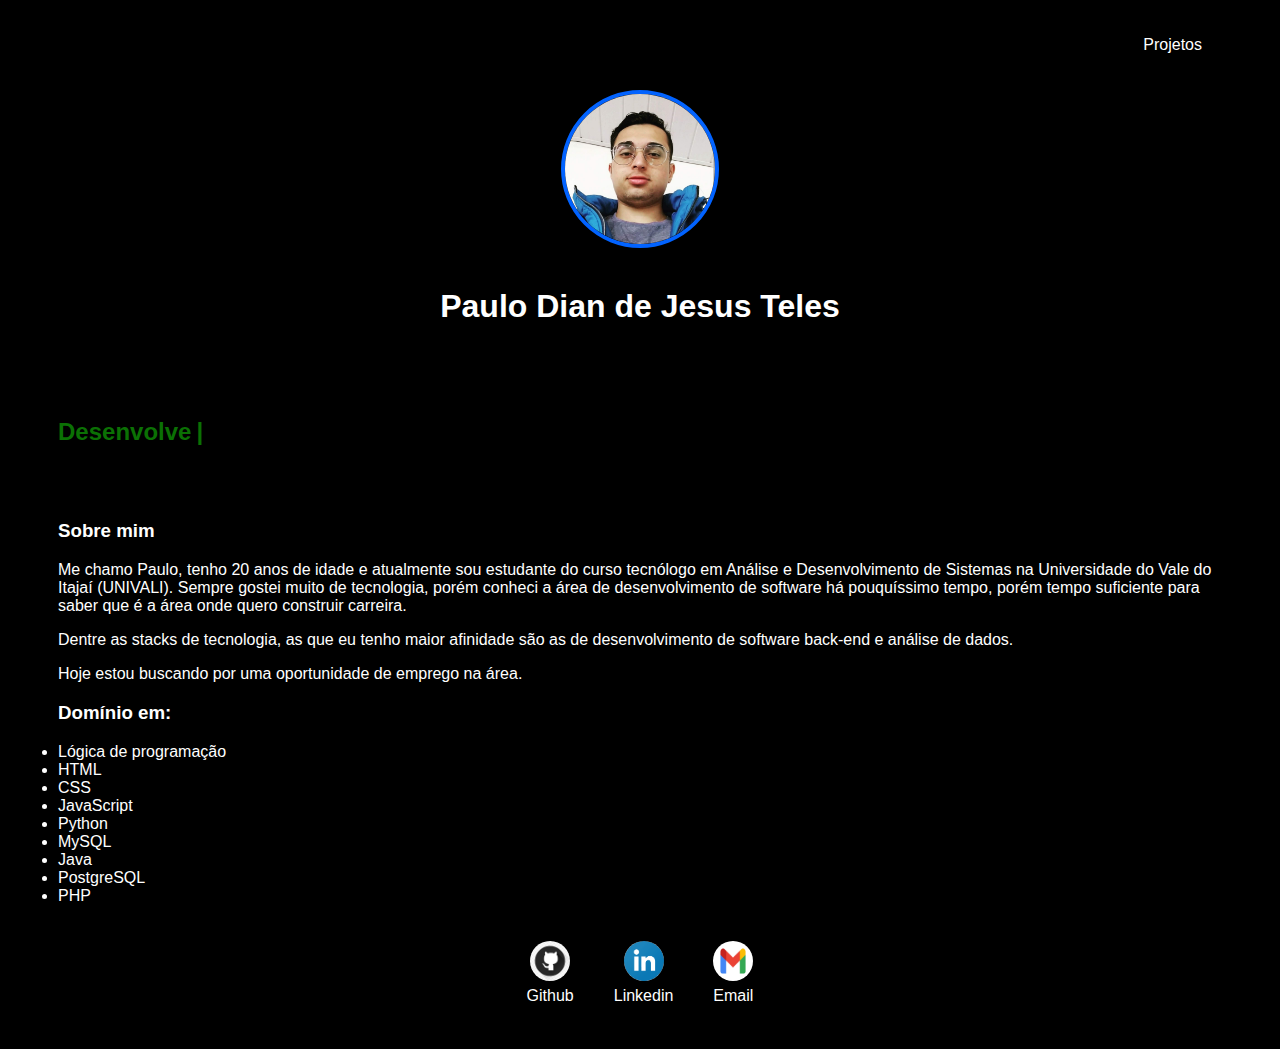
<file: index.html>
<!DOCTYPE html>
<html lang="en">
<head>
    <meta charset="UTF-8">
    <meta http-equiv="X-UA-Compatible" content="IE=edge">
    <meta name="viewport" content="width=device-width, initial-scale=1.0">
    <title>Paulo Dian de Jesus Teles</title>
    <link rel="stylesheet" href="index.css">
</head>
<body>
    <div class="container">
        <nav>
            <ul>
                <li>
                    <a href="project.html">Projetos</a>
                </li>
            </ul>
        </nav>
    
        <header>
            <div class="center">
                <img src="Paulo.jpg"></img>
            </div>
            <h1 class="center">Paulo Dian de Jesus Teles</h1>
    
            <br></br>
    
            <h2 class="digitando">Desenvolvedor de Software</h2>

            <br></br>

        </header>
        <main>
            <section>
                <h3>Sobre mim</h3>
                <p>
                    Me chamo Paulo, tenho 20 anos de idade e atualmente sou estudante do curso tecnólogo em Análise e Desenvolvimento de Sistemas na Universidade do Vale do Itajaí (UNIVALI). Sempre gostei muito de tecnologia, porém conheci a área de desenvolvimento de software há pouquíssimo tempo, porém tempo suficiente para saber que é a área onde quero construir carreira.
                </p>
                <p>
                    Dentre as stacks de tecnologia, as que eu tenho maior afinidade são as de desenvolvimento de software back-end e análise de dados.
                </p>
                <p>
                    Hoje estou buscando por uma oportunidade de emprego na área.
                </p>
            </section>
            <section>
                <h3>Domínio em:</h3>
                <p>
                    <li>
                        Lógica de programação
                    </li>
                    <li>
                        HTML
                    </li>
                    <li>
                        CSS
                    </li>
                    <li>
                        JavaScript
                    </li>
                    <li>
                        Python
                    </li>
                    <li>
                        MySQL
                    </li>
                    <li>
                        Java
                    </li>
                    <li>
                        PostgreSQL
                    </li>
                    <li>
                        PHP
                    </li>
                </p>
            </section>

            <script src="script.js"></script>
        </main>
    
        <footer>
            <a href="https://github.com/PauloDian-Teles" target="_blank" rel="noopener noreferrer">
                <img src="Github.png"></img>
                <p>Github</p>
            </a>
            <a href="https://www.linkedin.com/in/paulo-dian-de-jesus-teles-b4a778235" target="_blank" rel="noopener noreferrer">
                <img src="Linkedin.png"></img>
                <p>Linkedin</p>
            </a>
            <a href="mailto: paulodian.teles@gmail.com" target="_blank" rel="noopener noreferrer">
                <img src="Gmail.jpg"></img>
                <p>Email</p>
            </a>
        </footer>
    </div>
    
</body>
</html>
</file>
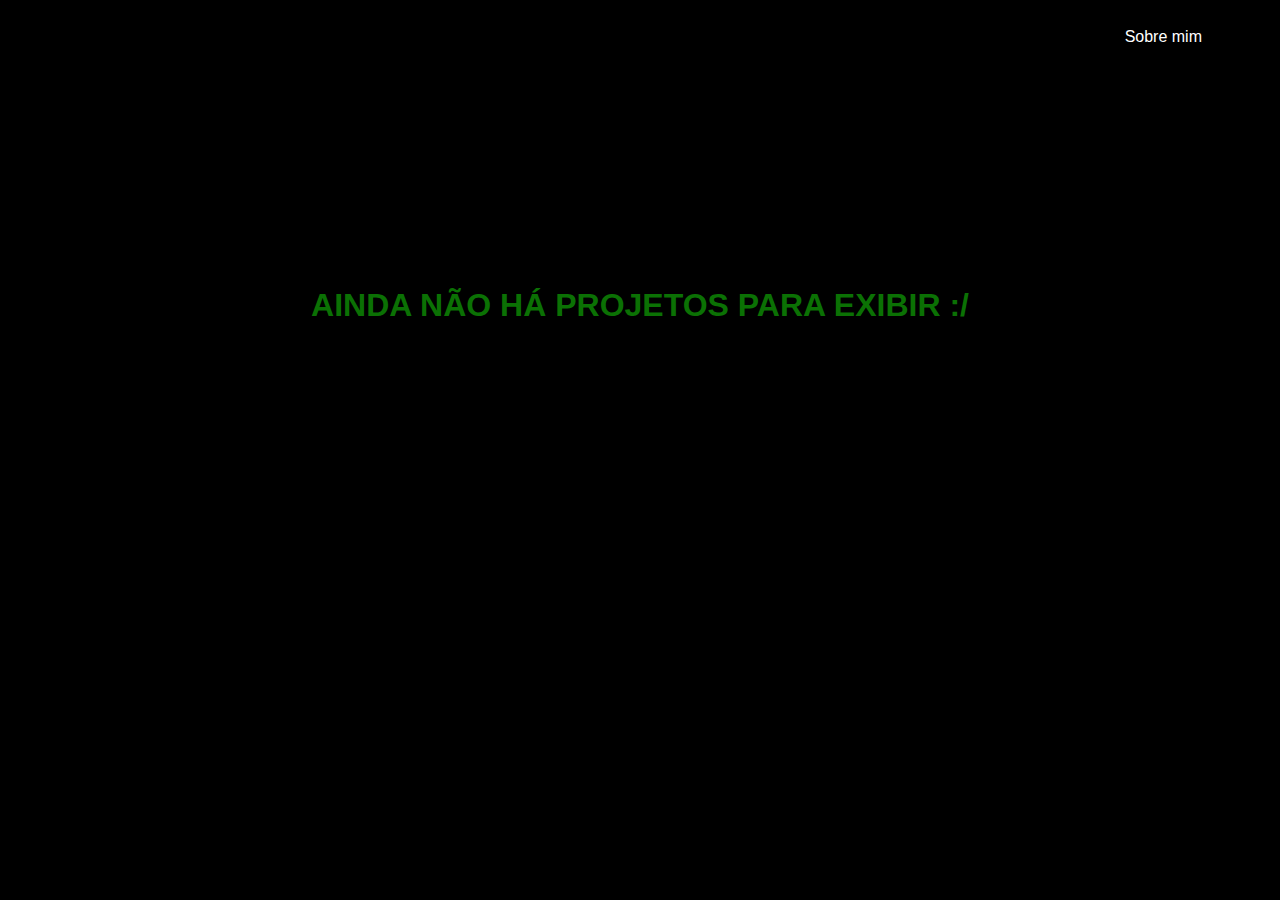
<file: project.html>
<head>
    <link rel="stylesheet" href="index.css">
</head>
<body>
    <div class="container">
        <nav>
            <ul>
                    <a href="index.html">Sobre mim</a>
            </ul>
        </nav>
    </div>

    <h1>AINDA NÃO HÁ PROJETOS PARA EXIBIR :/</h1>
</body>
</html>
</file>
<file: index.css>
body {
    color: white;
    background-color: black;
    font-family: Arial, Helvetica, sans-serif;
}
ul {
    text-align: right;
    list-style-type: none;
    align-items: center;
    padding: 20px;
}

a{
    color: white;
    text-decoration: none;
}

header img{
    width: 150px;
    height: 150px;
    border-radius: 50%;
    border: 4px solid rgb(2, 99, 255);
}

.center {
    text-align: Center;
}

header h1{
    color: white;
    padding: 15px;
}

h1 {
    text-align: center;
    padding: 200px;
    color: rgb(11, 113, 4);
}

h2 {
    color: rgb(11, 113, 4);
}

footer img {
    width: 40px;
    height: 40px;
    border-radius: 50%;
}

footer {
    display: flex;
    justify-content: center;
}

footer a {
    margin: 20px;
    text-align: center;
}

footer p {
    margin-top: 2px;
}

.container {
    padding: 0px 50px;
}

nav a:hover {
    color: rgb(78, 135, 227);
}

.digitando::after {
    content: '|';
    margin-left: 5px;
    opacity: 1;
    animation: pisca .5s infinite;
}

@keyframes pisca {
    from {
        opacity: 1;
        
    }

    to {
        opacity: 0;

    }
}
</file>
